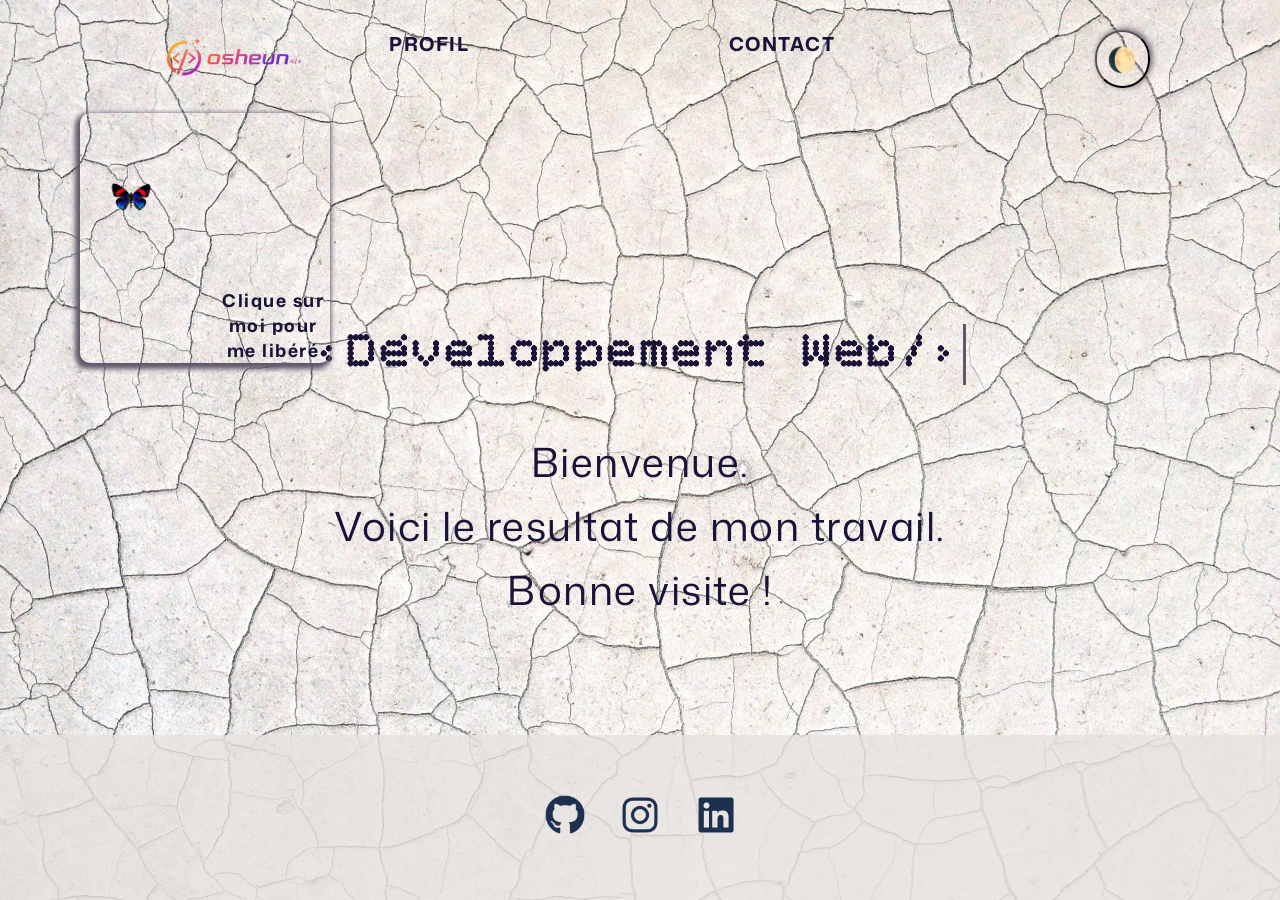
<file: index.html>
<!DOCTYPE html>
<html lang="fr">

<head>
    <meta charset="UTF-8" />
    <meta name="viewport" content="width=device-width, initial-scale=1.0" />
    <meta name="robots" content="noindex, nofollow">

    <title>Développement Web</title>

    <link rel="stylesheet" href="style/style.css">

    <link rel="icon" type="image/png" href="assets/favicon/favicon-96x96.png" sizes="96x96" />
    <link rel="icon" type="image/svg+xml" href="assets/favicon/favicon.svg" />
    <link rel="shortcut icon" href="assets/favicon/favicon.ico" />
    <link rel="apple-touch-icon" sizes="180x180" href="assets/favicon/apple-touch-icon.png" />
    <link rel="manifest" href="assets/favicon/site.webmanifest" />

</head>

<body>
    <header>
        <nav id="nav">
            <div id="icons"></div>

            <ul>

                <li class="logo-item"><img src="assets/img/logo.png" alt="logo"></li>

                <li><a href="#">Profil</a></li>
                <li><a href="#">Contact</a></li>
                <li id="style">
                    <button id="theme-toggle">🌔</button>
                </li>
            </ul>
        </nav>
    </header>

    <main>
        <div class="main">
            <div class="main-container">
                <div class="main-left">
                    <img id="butterfly" class="butterfly" src="assets/img/papillon.png" alt="papillon">
                </div>

                <div class="main-right">
                    <div class="typing-wrapper">
                        <h1 class="typing">&#8249;Développement Web&#8260;&#8250;</h1>
                    </div>

                    <p>Bienvenue. <br>
                        Voici le resultat de mon travail. <br>
                        Bonne visite ! </p>
                </div>
            </div>
        </div>
    </main>

    <footer>
        <div class="logo">
            <a href="https://github.com/osheun12"><img src="assets/img/logo github.png" alt="logo github"></a>
            <a href="https://www.instagram.com/oceanelef/?hl=fr"><img src="assets/img/logo-inst.png"
                    alt="logo inst"></a>
            <a href="https://www.linkedin.com/in/oceane-lefrancois-3273ba389/"><img src="assets/img/logo-link.png"
                    alt="logo link"></a>
        </div>
    </footer>
    <script src="index.js"></script>
</body>

</html>
</file>
<file: style/style.css>
:root {
  --color1: #1a1338;
  --color2: #60576b;
  --color3: rgba(145, 139, 145, 0.466);
  --color4: #574a45;
}
@font-face {
  font-family: "Principale";
  src: url(../assets/police/MonaSans-VariableFont_wdth\,wght.ttf);
}
@font-face {
  font-family: "Title";
  src: url(../assets/police/BitcountGridSingle_Cursive-Light.ttf);
}

/* ELLEMENT GENERAL */

* {
  font-family: "Principale", sans-serif;
  margin: 0;
  padding: 0;
  box-sizing: border-box;
  color: var(--color1);
  letter-spacing: 1.5px;
}
li {
  list-style: none;
}
a,
a:visited {
  color: var(--color1);
  text-decoration: none;
}
a:hover {
  color: var(--color2);
}
html,
body {
  height: 100%;
  margin: 0;
}

body {
  display: flex;
  flex-direction: column;
  min-height: 100vh;
}

/* image de fond */
body::before {
  content: "";
  position: fixed;
  inset: 0;
  background: url("../assets/img/fond.jpg") center/cover no-repeat;
  z-index: -2;
}

/* overlay clair */
body::after {
  content: "";
  position: fixed;
  inset: 0;
  z-index: -1;
  transition: background 0.4s ease;
}

/* mode sombre */
body.dark::after {
  background: rgba(0, 0, 0, 0.55);
}
body.dark footer {
  background: rgba(131, 128, 126, 0.575);
}

/* ****** NAVBAR ******  */
nav ul {
  display: flex;
  justify-content: space-around;
  text-align: center;
  margin-top: 30px;
}

nav li {
  position: relative;
  text-transform: uppercase;
  font-weight: bold;
  color: black;
  font-size: 1.2rem;
}

nav li::before {
  content: "";
  position: absolute;
  top: 0;
  left: 50%;
  transform: translate(-50%, 10px) scaleY(0);
  width: 100%;
  height: 6px;
  background: var(--color2);
  transition: transform 0.5s ease;
}

nav li:hover::before {
  transform: translate(-50%, -30px) scaleY(1);
}

.logo-item {
  width: auto;
  margin: 0px;
}
nav img {
  position: absolute;
  height: 135px;
  top: -68%;
}

nav button {
  font-size: 1.5rem;
  padding: 10px;
  background: transparent;
  color: var(--color1);
  box-shadow: 2px -1px 6px var(--color2);
  border-radius: 50px;
}

nav button:hover {
  scale: 1.1;
  transition: 20s;
}

#icons {
  cursor: pointer;
  display: none;
}

/* ***** SECTION MAIN *****  */

main {
  flex: 1;
}

.main-left {
  border: 1px solid transparent;
  position: relative;
  border-radius: 10px;
  box-shadow: -2px 3px 5px 3px var(--color2);
  height: 250px;
  width: 250px;
  overflow: hidden;
  flex: 0 0 20%;
  margin: 25px;
  margin-left: 80px;
}
/* ***** Papillon ***** */

/* Dans la boite  */
.butterfly {
  width: 50px;
  position: absolute;
  top: 20%;
  left: 10%;
  cursor: pointer;
  z-index: 10;
  animation: flyBox 60s infinite linear;
}
.main-left:after {
  content: "Clique sur moi pour me libéré";
  position: absolute;
  color: var(--color1);
  top: 70%;
  left: 55%;
  text-align: center;
  font-size: 1.1rem;
  font-weight: bold;
}

/* vol dans la boîte */
@keyframes flyBox {
  0% {
    top: 2%;
    left: 2%;
    transform: rotate(114deg);
  }

  25% {
    top: 15%;
    left: 110%;
    transform: rotate(130deg);
  }

  50% {
    top: 110%;
    left: 50%;
    transform: rotate(293deg);
  }

  75% {
    top: 60%;
    left: -20%;
    transform: rotate(350deg);
  }

  80% {
    top: 2%;
    left: -20%;
    transform: rotate(63deg);
  }

  100% {
    top: 2%;
    left: 2%;
    transform: rotate(114deg);
  }
}

/* quand il sort */
.butterfly.fly {
  position: fixed;
  width: 50px;
  z-index: 1;
  animation: flyPage 160s infinite linear;
}

/* vol dans la page */
@keyframes flyPage {
  0% {
    top: 2%;
    left: 2%;
    transform: rotate(114deg);
  }

  25% {
    top: 15%;
    left: 110%;
    transform: rotate(120deg);
  }

  50% {
    top: 110%;
    left: 50%;
    transform: rotate(353deg);
  }

  75% {
    top: 60%;
    left: -20%;
    transform: rotate(350deg);
  }

  80% {
    top: 2%;
    left: -20%;
    transform: rotate(63deg);
  }

  100% {
    top: 2%;
    left: 2%;
    transform: rotate(114deg);
  }
}

/* ***** MAIN RIGHT *****  */
.main-right {
  display: flex;
  flex-direction: column;
  align-items: center;
  margin-top: -5%;
}
.title-wrapper {
  display: flex;
  justify-content: center;
  width: 100%;
}

.typing {
  display: inline-block;
  font-family: "Title", monospace;
  font-size: clamp(1.6rem, 4vw, 4rem);
  text-align: center;
  white-space: nowrap;
  overflow: hidden;
  border-right: 3px solid var(--color2);
  width: 0;
  margin: 0 auto;
  animation:
    typing 3s steps(20, end) forwards,
    cursor 0.7s step-end infinite;
}

@keyframes typing {
  from {
    width: 0;
  }
  to {
    width: 20ch;
  }
}

@keyframes cursor {
  50% {
    border-color: transparent;
  }
}
@keyframes typing {
  from {
    width: 0;
  }
  to {
    width: 21ch;
  }
}

@keyframes cursor {
  0% {
    border-color: transparent;
  }
  50% {
    border-color: var(--color2);
  }
  100% {
    border-color: transparent;
  }
}

p {
  text-align: center;
  margin: 20px;
  padding: 20px;
  font-size: 2.5rem;
  line-height: 160%;
  animation: main 10s ease;
}
@keyframes main {
  from {
    opacity: 0;
    transform: translateX(-20px);
  }
  to {
    opacity: 1;
    transform: translateX(0);
  }
}
/* ***** FOOTER ***** */
footer {
  background: rgba(230, 226, 223, 0.815);
  display: flex;
  justify-content: center;
  align-items: center;
  padding: 45px 0;
  transition:
    background 0.4s ease,
    color 0.4s ease;
}

.logo img {
  width: auto;
  height: 50px;
  margin: 10px;
}

/* ********* MEDIA QUERIES **********  */
@media screen and (max-width: 650px) {
  body {
    overflow: auto;
  }
  #icons {
    display: block;
    font-size: 28px;
    position: absolute;
    top: 20px;
    right: 20px;
    z-index: 1001;
  }

  #icons::before {
    content: "\2630";
  }

  nav.active #icons::before {
    content: "\2715";
  }

  nav ul {
    position: fixed;
    left: -100%;
    top: 0;
    width: 100%;
    height: 100vh;
    background: rgba(230, 226, 223, 0.815);
    display: flex;
    flex-direction: column;
    justify-content: center;
    align-items: center;
    gap: 25px;
    transition: 0.4s;
    z-index: 1000;
    transition: background 0.4s ease;
  }
  body.dark nav ul {
    background: rgba(131, 128, 126, 0.575);
  }
  nav.active ul {
    left: 0;
  }

  nav img {
    height: 70px;
    width: auto;
    margin: -50px;
  }
  nav li::before {
    content: "";
    background: transparent;
  }

  .main-container {
    display: block;
  }
}
</file>
